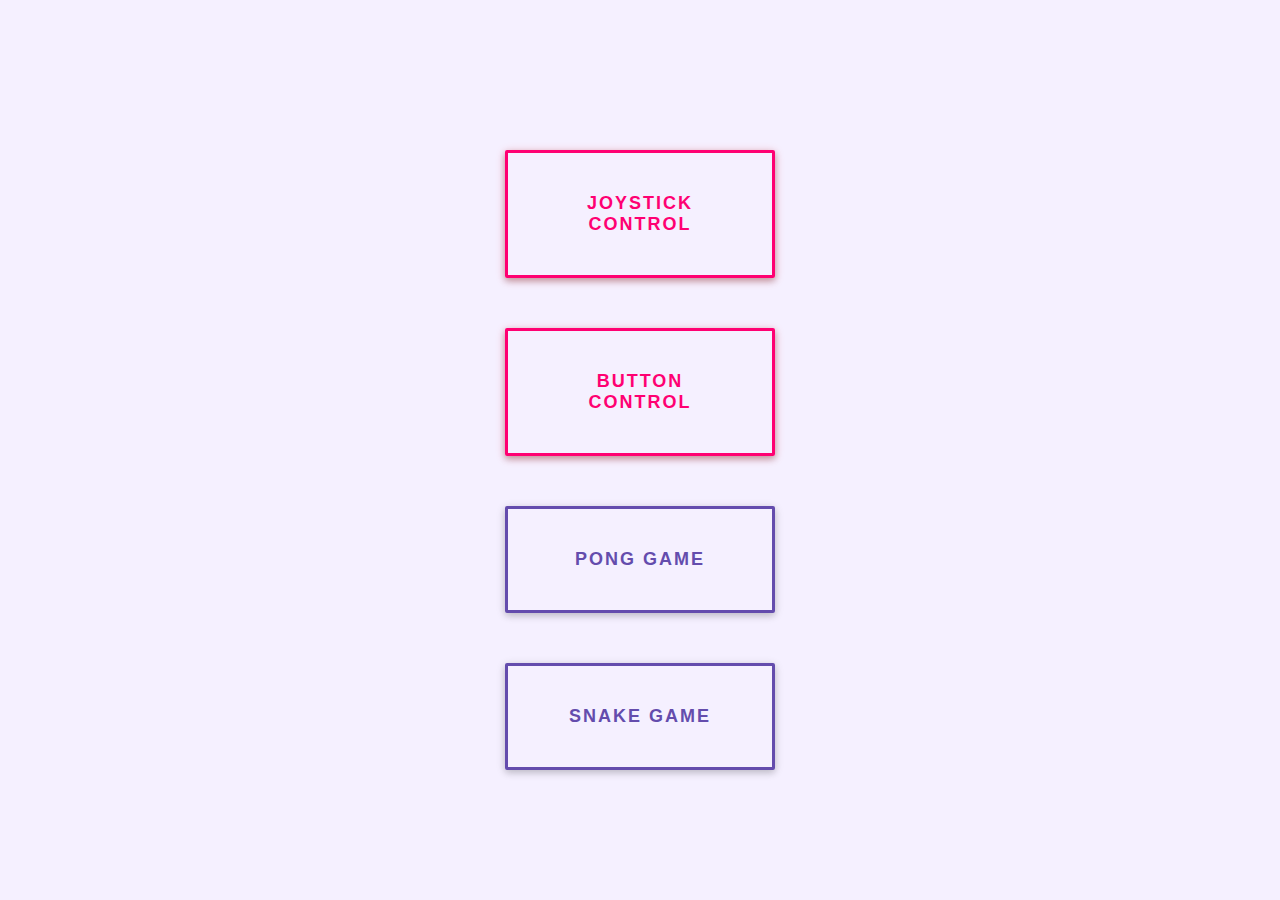
<file: index.html>
<!DOCTYPE html>
<html lang="en">
<head>
    <meta charset="UTF-8">
    <meta name="viewport" content="width=device-width, initial-scale=1.0">
    <title>Phone Control</title>
    <link rel="stylesheet" type="text/css" href="style.css">    
</head>

<body>
 <center>
    <a href = 'Joystick/joystick.html' class = 'bttn' >Joystick Control</a>
    <a href = 'Buttons/button.html' class = 'bttn' >Button Control</a>
    <a href = 'games/pong.html' class = 'bttn-dark'>Pong Game</a>
    <a href = 'games/snake.html' class = 'bttn-dark'>Snake Game</a>
 </center>



</body>
</html>
</file>
<file: style.css>
*,
*::before,
*::after {
  -webkit-box-sizing: border-box;
  -moz-box-sizing: border-box;
  box-sizing: border-box;
}

html, body {
  height: 100%;
  width: 100%;
}

body {
  margin: 0;
  font-family: "Source Sans Pro", sans-serif;
  background: #F5F0FF;
  -webkit-font-smoothing: antialiased;
  padding: 100px;
}
a.bttn {
  padding-right: 50px;
  padding-left: 50px;
  padding-top: 40px;
  padding-bottom: 40px;
  margin: 50px;
  display: block;
  color: #FF0072;
  text-decoration: none;
  -webkit-transition: 0.3s all ease;
  transition: 0.3s ease all;
}
a.bttn:hover {
box-shadow: 1px 1px 10px rgba(255, 0, 115, 0.5); 
  color: #FFF;
}
a.bttn:focus {
  color: #FFF;
}

a.bttn-dark {
  padding-right: 50px;
  padding-left: 50px;
  padding-top: 40px;
  padding-bottom: 40px;
  margin: 50px;
  display: block;
  color: #644cad;
  text-decoration: none;
  -webkit-transition: 0.3s all ease;
  transition: 0.3s ease all;
}
a.bttn-dark:hover {
    box-shadow: 1px 1px 10px #644cad8a; 
  color: #FFF;
}
a.bttn-dark:focus {
  color: #FFF;
}

.bttn {
  font-size: 18px;
  letter-spacing: 2px;
  text-transform: uppercase;
  display: inline-block;
  text-align: center;
  width: 270px;
  font-weight: bold;
  padding: 14px 0px;
  border: 3px solid #FF0072;
  border-radius: 2px;
  position: relative;
  box-shadow: 0 2px 10px rgba(255, 0, 0, 0.25), 0 3px 6px rgba(0, 0, 0, 0.25);
}
.bttn:before {
  -webkit-transition: 0.5s all ease;
  transition: 0.5s all ease;
  position: absolute;
  top: 0;
  left: 50%;
  right: 50%;
  bottom: 0;
  opacity: 0;
  content: '';
  background-color: #FF0072;
  z-index: -2;
}
.bttn:hover:before {
  -webkit-transition: 0.5s all ease;
  transition: 0.5s all ease;
  left: 0;
  right: 0;
  opacity: 1;
}
.bttn:focus:before {
  transition: 0.5s all ease;
  left: 0;
  right: 0;
  opacity: 1;
}

.bttn-dark {
  font-size: 18px;
  letter-spacing: 2px;
  text-transform: uppercase;
  display: inline-block;
  text-align: center;
  width: 270px;
  font-weight: bold;
  padding: 14px 0px;
  border: 3px solid #644cad;
  border-radius: 2px;
  position: relative;
  box-shadow: 0 2px 10px rgba(0, 0, 0, 0.16), 0 3px 6px rgba(0, 0, 0, 0.1);
  z-index: 2;
}
.bttn-dark:before {
  -webkit-transition: 0.5s all ease;
  transition: 0.5s all ease;
  position: absolute;
  top: 0;
  left: 50%;
  right: 50%;
  bottom: 0;
  opacity: 0;
  content: '';
  background-color: #644cad;
  z-index: -1;
}
.bttn-dark:hover:before {
  -webkit-transition: 0.5s all ease;
  transition: 0.5s all ease;
  left: 0;
  right: 0;
  opacity: 1;
}
.bttn-dark:focus:before {
  -webkit-transition: 0.5s all ease;
  transition: 0.5s all ease;
  left: 0;
  right: 0;
  opacity: 1;
}
</file>
